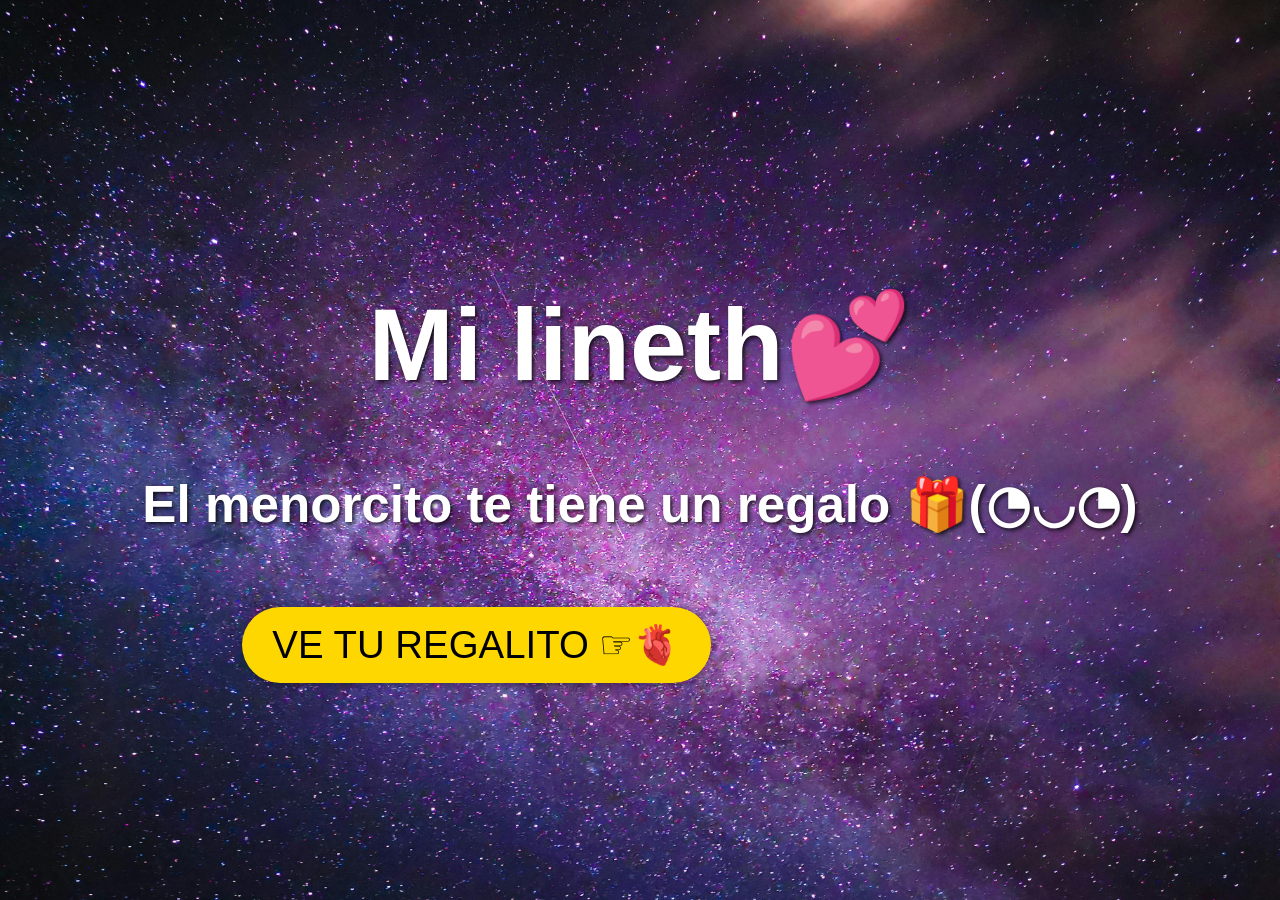
<file: index.html>
<!DOCTYPE html>
<html lang="es">
<head>
    <meta charset="UTF-8">
    <meta name="viewport" content="width=device-width, initial-scale=1.0">
    <title>Mi lineth</title>
    <style>
        body, html {
            margin: 0;
            padding: 0;
            height: 100%;
            width: 100%;
            display: flex;
            justify-content: center;
            align-items: center;
            background: url('img/cielo.jpg') no-repeat center center/cover;
            font-family: 'Arial', sans-serif;
        }

        h1, h2 {
            color: white;
            text-shadow: 2px 2px 4px rgba(0, 0, 0, 0.8);
            text-align: center;
        }

        h1 {
            font-size: 8vw;
            animation: fadeInOut 3s infinite; /* Animación suave */
        }

        h2 {
            font-size: 4vw;
            margin-top: 20px;
            animation: pulse 2s infinite; /* Pequeño efecto de pulsación */
        }

        button {
            font-size: 3vw;
            padding: 15px 30px;
            margin-top: 30px;
            border: none;
            margin-left: 100px;
            background-color: #ffd700;
            color: black;
            cursor: pointer;
            border-radius: 50px;
            box-shadow: 2px 2px 10px rgba(0, 0, 0, 0.4);
        }

        @keyframes fadeInOut {
            0%, 100% {
                opacity: 0.8;
            }
            50% {
                opacity: 1;
            }
        }

        @keyframes pulse {
            0%, 100% {
                transform: scale(1);
            }
            50% {
                transform: scale(1.05);
            }
        }
    </style>
</head>
<body>
    <div>
        <h1>Mi lineth💕</h1>
        <h2>El menorcito te tiene un regalo 🎁(◔◡◔)</h2>
        <button onclick="window.location.href='rosas.html'">VE TU REGALITO ☞🫀</button>
    </div>
</body>
</html>
</file>
